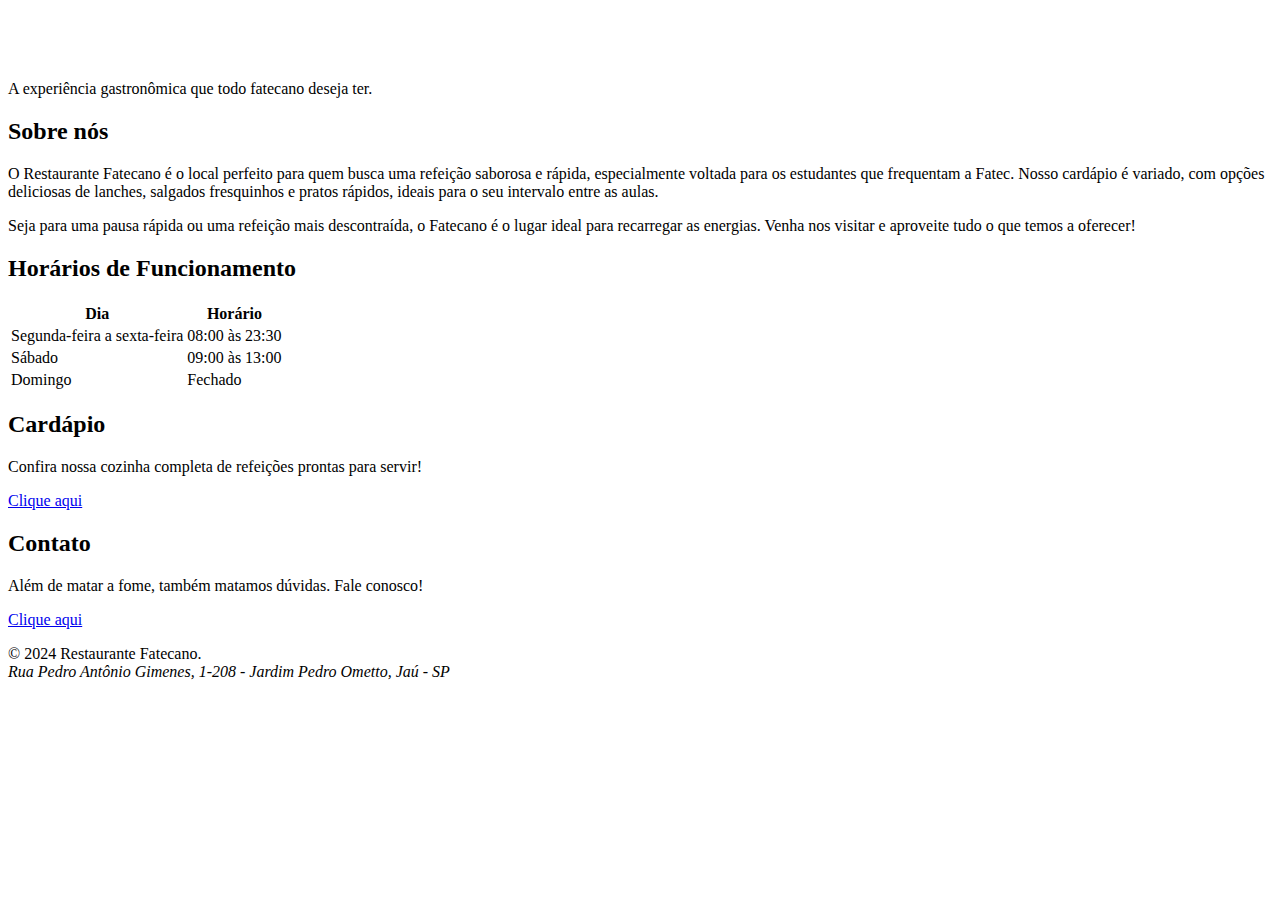
<file: index.html>
<!DOCTYPE html>
<html lang="pt-br">
<head>
    <meta charset="UTF-8"> <!-- Define o conjunto de caracteres para suportar caracteres especiais (acentos, etc.) -->
    <meta name="viewport" content="width=device-width, initial-scale=1.0"> <!-- Garante que o site seja responsivo e se adapte ao tamanho da tela do dispositivo -->
    <title>Restaurante Fatecano</title> <!-- Título da página que aparece na aba do navegador -->
    <link rel="stylesheet" href="https://stackpath.bootstrapcdn.com/bootstrap/4.1.3/css/bootstrap.min.css" integrity="sha384-MCw98/SFnGE8fJT3GXwEOngsV7Zt27NXFoaoApmYm81iuXoPkFOJwJ8ERdknLPMO" crossorigin="anonymous"> <!-- Link para o arquivo CSS do Bootstrap 4 -->
    <link href="css/estilos.css" rel="stylesheet"> <!-- Importa um arquivo CSS customizado -->
</head>
<body>

    <!-- Cabeçalho da página -->
    <header class="bg-danger text-white text-center py-3">
        <!-- bg-danger: cor de fundo vermelha, text-white: texto branco, text-center: centraliza o texto, py-3: espaçamento vertical -->
        <a href="index.html"><h1>Restaurante Fatecano</h1></a> <!-- Nome do restaurante, em destaque, com link que leva a homepage -->
        <p>A experiência gastronômica que todo fatecano deseja ter.</p> <!-- Mensagem de boas-vindas -->
    </header>

    <!-- Seção principal do conteúdo -->
    <div class="container my-4">
        <!-- container: cria um container para centralizar o conteúdo com um espaçamento automático nas laterais, my-4: margem vertical -->
		
		<!-- Grid do Bootstrap:
         O layout da página inicial é organizado usando o sistema de grid do Bootstrap 4. 
         A estrutura básica do grid é criada com a classe "container" para centralizar o conteúdo 
         e "row" para definir linhas. As colunas são definidas com classes como "col-12" para 
         ocupar toda a largura e "col-md-6" para dividir a largura em dispositivos médios e maiores.
         
		 Para ajustar o layout para dispositivos de diferentes tamanhos, utilizamos classes responsivas 
         como "col-md-6", que fazem com que a coluna ocupe metade da largura em telas médias e maiores, 
         enquanto em telas menores, as colunas se empilham verticalmente. -->

        <!-- Primeira linha: "Sobre nós" ocupa toda a largura -->
        <div class="row">
            <div class="col-12">
                <h2>Sobre nós</h2> <!-- Título da seção -->
                <p>O Restaurante Fatecano é o local perfeito para quem busca uma refeição saborosa e rápida, especialmente voltada para os estudantes que frequentam a Fatec. Nosso cardápio é variado, com opções deliciosas de lanches, salgados fresquinhos e pratos rápidos, ideais para o seu intervalo entre as aulas.</p>
                <p>Seja para uma pausa rápida ou uma refeição mais descontraída, o Fatecano é o lugar ideal para recarregar as energias. Venha nos visitar e aproveite tudo o que temos a oferecer!</p><!-- Descrição sobre o restaurante -->
            </div>
        </div>

        <!-- Segunda linha: "Horários de Funcionamento" ocupa toda a largura -->
		
		<!-- Tabela de horários de funcionamento:
         O código para a tabela que exibe os dias da semana e os horários de funcionamento do 
         restaurante é implementado dentro de uma <table> com classes do Bootstrap ("table" e 
         "table-bordered") para estilização. A tabela contém um cabeçalho (<thead>) e um corpo 
         (<tbody>) onde os dados são exibidos. -->

        <div class="row mt-5">
            <div class="col-12">
                <h2>Horários de Funcionamento</h2> <!-- Título da seção de horários -->
                <table class="table table-bordered">
                    <!-- table: cria uma tabela, table-bordered: adiciona bordas nas células da tabela -->
                    <thead>
                        <!-- Cabeçalho da tabela -->
                        <tr>
                            <th>Dia</th> <!-- Coluna para o nome do dia -->
                            <th>Horário</th> <!-- Coluna para o horário de funcionamento -->
                        </tr>
                    </thead>
                    <tbody>
                        <!-- Corpo da tabela, onde as informações são exibidas -->
                        <tr>
                            <td>Segunda-feira a sexta-feira</td> <!-- Dia da semana -->
                            <td>08:00 às 23:30</td> <!-- Horário de funcionamento -->
                        </tr>
                        <tr>
                            <td>Sábado</td> <!-- Dia da semana -->
                            <td>09:00 às 13:00</td> <!-- Horário de funcionamento -->
                        </tr>
                        <tr>
                            <td>Domingo</td> <!-- Dia da semana -->
                            <td>Fechado</td> <!-- Horário de funcionamento -->
                        </tr>
                    </tbody>
                </table>
            </div>
        </div>

        <!-- Terceira linha: "Cardápio" e "Contato" divididos em duas colunas -->
        <div class="row mt-5">
            <div class="col-md-6">
                <!-- Cardápio ocupa metade da largura -->
                <h2>Cardápio</h2> <!-- Título da seção de cardápio -->
                <p>Confira nossa cozinha completa de refeições prontas para servir!</p> <!-- Mensagem de incentivo ao cardápio -->
                <a href="cardapio.html" class="bg-danger border-danger btn btn-primary">Clique aqui</a> <!-- Link para a página de cardápio com um botão estilizado -->
            </div>

            <div class="col-md-6">
                <!-- Contato ocupa a outra metade da largura -->
                <h2>Contato</h2> <!-- Título da seção de contato -->
                <p>Além de matar a fome, também matamos dúvidas. Fale conosco!</p> <!-- Mensagem incentivando o contato -->
                <a href="contato.html" class="bg-danger border-danger btn btn-primary">Clique aqui</a> <!-- Link para a página de contato com um botão estilizado -->
            </div>
        </div>
    </div>

    <!-- Rodapé do site -->
    <footer class="bg-danger text-white text-center py-3">
        <!-- bg-danger: cor de fundo vermelha, text-white: texto branco, text-center: centraliza o texto, py-3: espaçamento vertical -->
        <p style="margin-bottom: 0px;">&copy; 2024 Restaurante Fatecano.</p> <!-- Texto de copyright -->
        <address style="margin-top: 0px;">Rua Pedro Antônio Gimenes, 1-208 - Jardim Pedro Ometto, Jaú - SP</address><!-- Endereço do restaurante -->
    </footer>
</body>
</html>
</file>
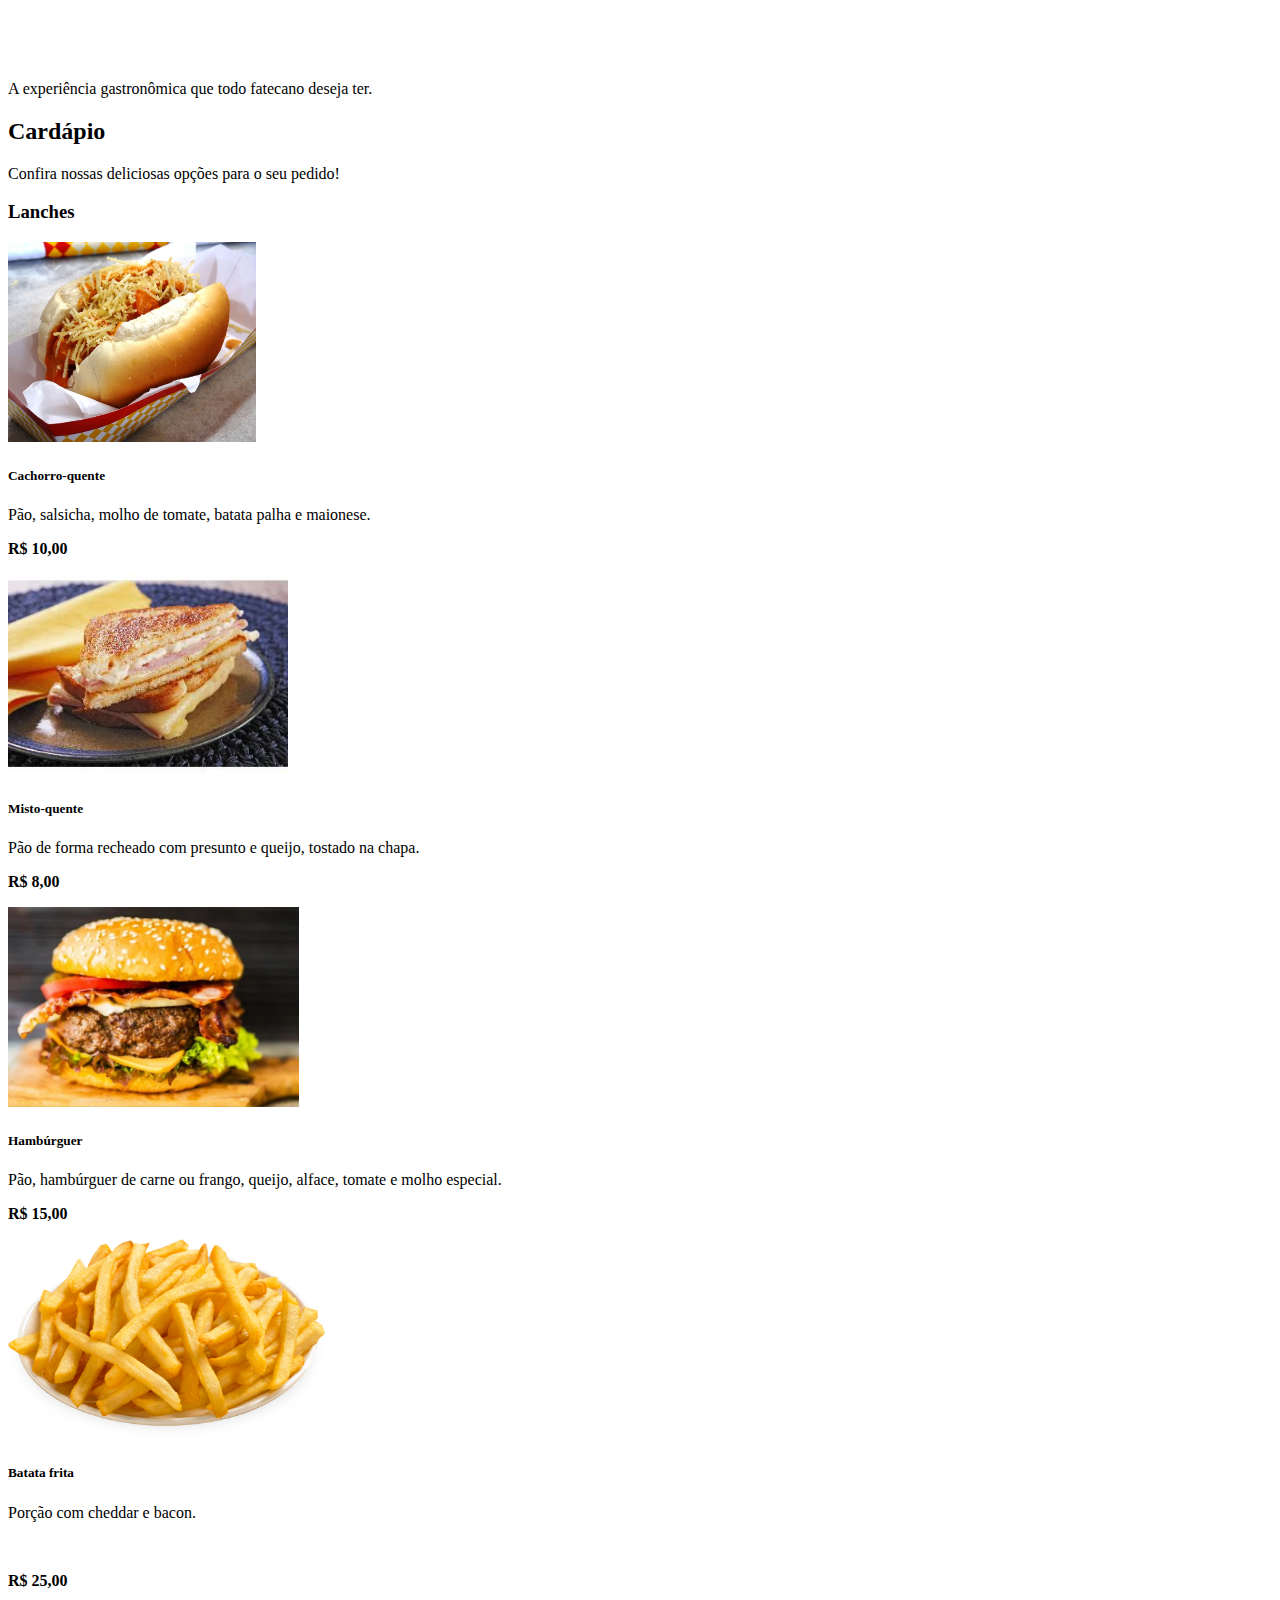
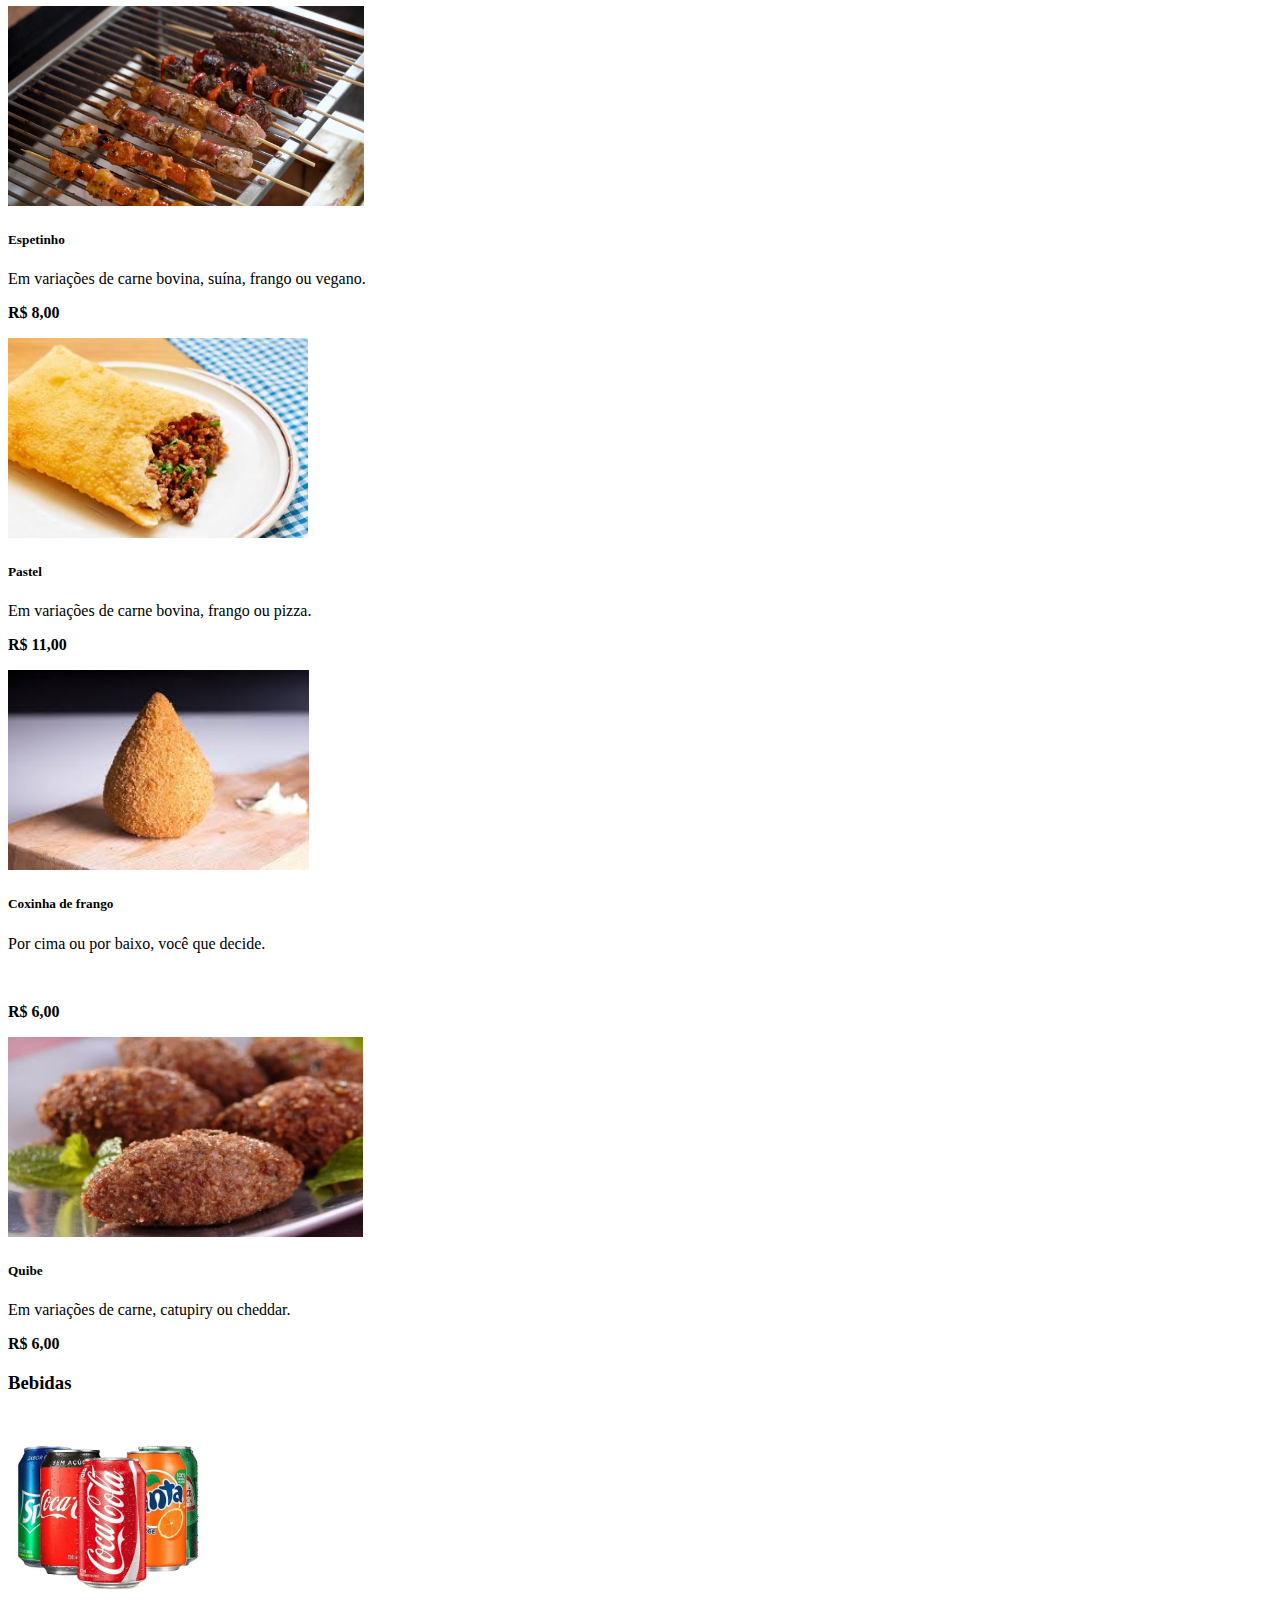
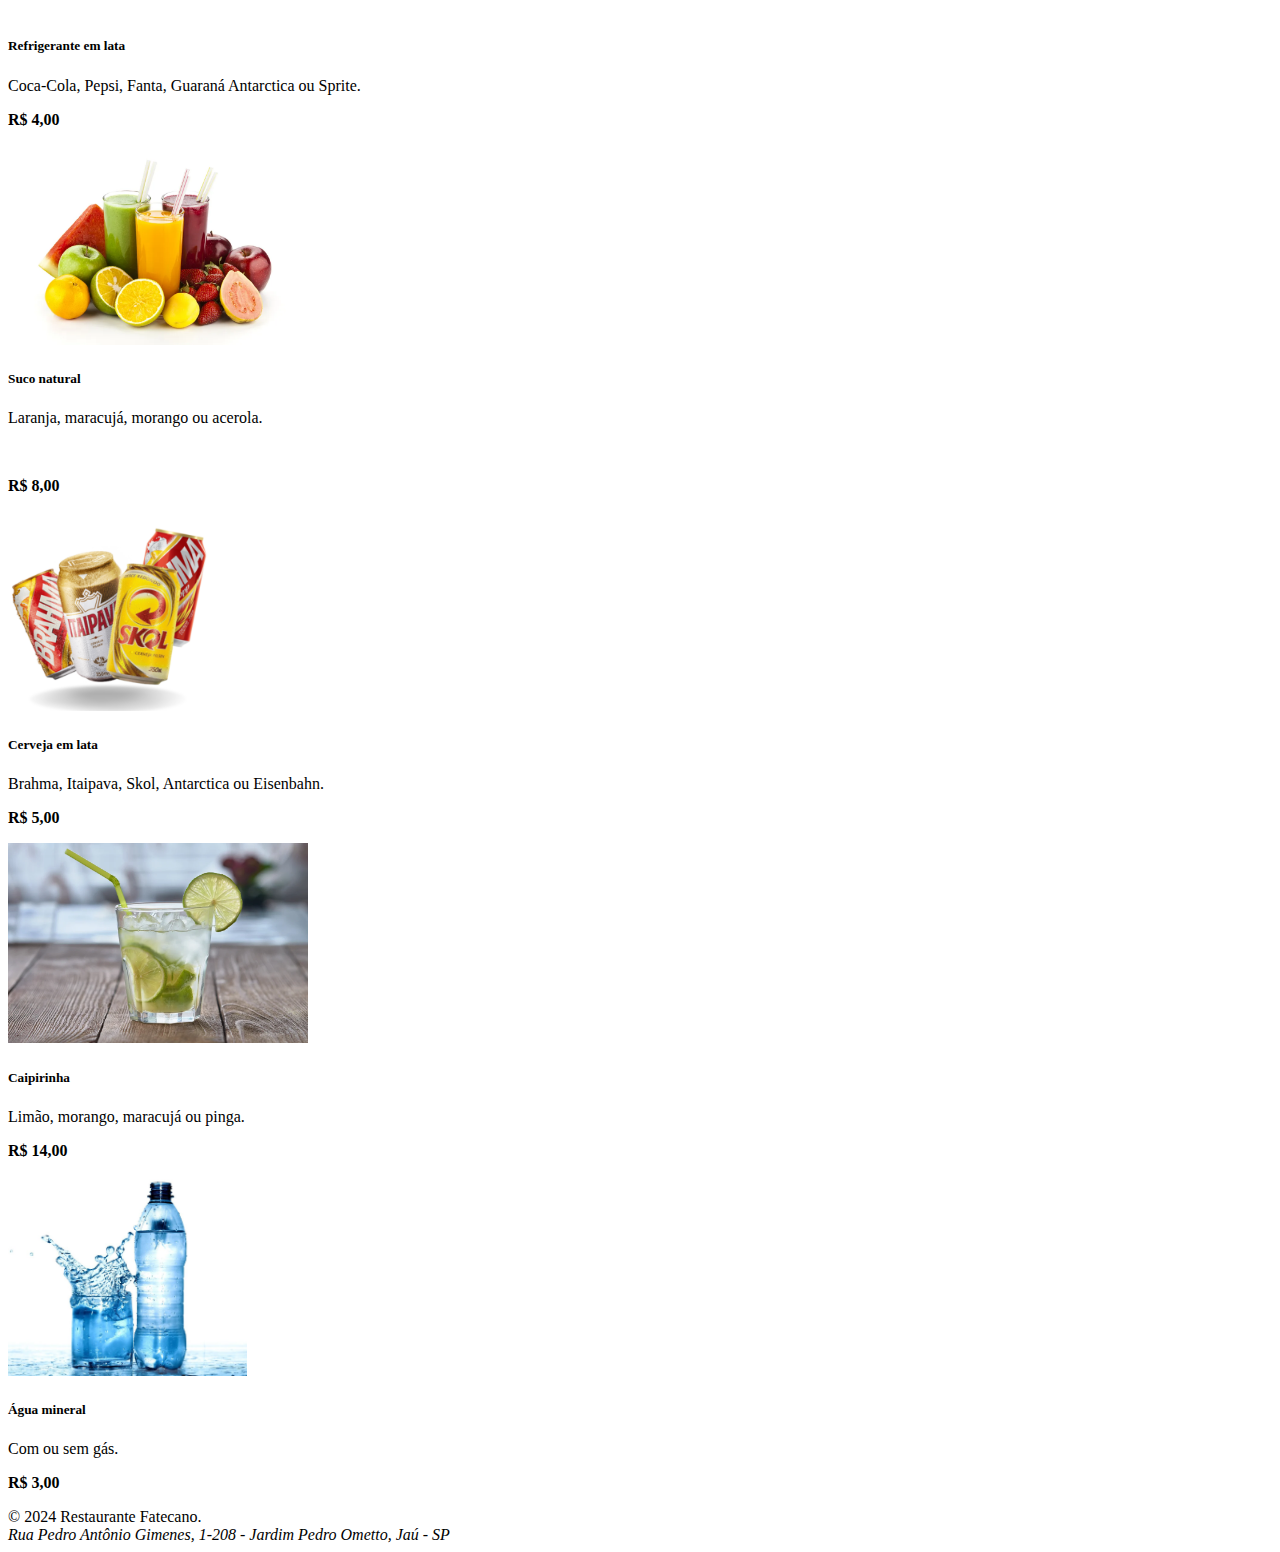
<file: cardapio.html>
<!DOCTYPE html>
<html lang="pt-br">
<head>
    <meta charset="UTF-8"> <!-- Define o conjunto de caracteres para suportar caracteres especiais (acentos, etc.) -->
    <meta name="viewport" content="width=device-width, initial-scale=1.0"> <!-- Garante que o site seja responsivo e se adapte ao tamanho da tela do dispositivo -->
    <title>Cardápio - Restaurante Fatecano</title> <!-- Título da página que aparece na aba do navegador -->
    <link rel="stylesheet" href="https://stackpath.bootstrapcdn.com/bootstrap/4.1.3/css/bootstrap.min.css" integrity="sha384-MCw98/SFnGE8fJT3GXwEOngsV7Zt27NXFoaoApmYm81iuXoPkFOJwJ8ERdknLPMO" crossorigin="anonymous"> <!-- Link para o arquivo CSS do Bootstrap 4 -->
    <link href="css/estilos.css" rel="stylesheet"> <!-- Importa um arquivo CSS customizado -->
</head>
<body>

    <!-- Cabeçalho da página -->
    <header class="bg-danger text-white text-center py-3">
        <!-- bg-danger: cor de fundo vermelha, text-white: texto branco, text-center: centraliza o texto, py-3: espaçamento vertical -->
        <a href="index.html"><h1>Restaurante Fatecano</h1></a> <!-- Nome do restaurante, em destaque, com link que leva a homepage -->
        <p>A experiência gastronômica que todo fatecano deseja ter.</p> <!-- Mensagem de boas-vindas -->
    </header>

	<div class="container my-4"> <!-- Seção principal do conteúdo, centralizada com margem vertical -->
        <div class="row mt-5"> <!-- Linha para organizar o conteúdo com margem superior -->
            <div class="col-12"> <!-- Coluna que ocupa toda a largura disponível -->
                <h2>Cardápio</h2> <!-- Título da seção do cardápio -->
                <p>Confira nossas deliciosas opções para o seu pedido!</p> <!-- Descrição breve do cardápio -->
                
                <h3 class="py-3">Lanches</h3> <!-- Título da subseção de lanches com espaçamento vertical -->

                <div class="row"> <!-- Início da linha para os itens do cardápio -->
                    <!-- Cada 'col-md-4' ocupa 4 colunas em telas médias, permitindo 3 itens por linha -->
                    
                    <div class="col-md-4 mb-4"> <!-- Card 1: coluna para o primeiro item do cardápio -->
                        <div class="card"> <!-- Início do card -->
                            <img src="imagens/cachorro-quente.jpg" class="card-img-top" alt="Lanche 1"> <!-- Imagem do prato -->
                            <div class="card-body"> <!-- Corpo do card -->
                                <h5 class="card-title">Cachorro-quente</h5> <!-- Nome do prato -->
                                <p class="card-text">Pão, salsicha, molho de tomate, batata palha e maionese.</p> <!-- Descrição do prato -->
                                <p class="card-text"><strong>R$ 10,00</strong></p> <!-- Preço do prato -->
                            </div> <!-- Fim do corpo do card -->
                        </div> <!-- Fim do card -->
                    </div> <!-- Fim da coluna do card 1 -->

                    <div class="col-md-4 mb-4"> <!-- Card 2 -->
                        <div class="card">
                            <img src="imagens/misto-quente.avif" class="card-img-top" alt="Lanche 2">
                            <div class="card-body">
                                <h5 class="card-title">Misto-quente</h5>
                                <p class="card-text">Pão de forma recheado com presunto e queijo, tostado na chapa.</p>
                                <p class="card-text"><strong>R$ 8,00</strong></p>
                            </div>
                        </div>
                    </div>

                    <div class="col-md-4 mb-4"> <!-- Card 3 -->
                        <div class="card">
                            <img src="imagens/hamburguer.webp" class="card-img-top" alt="Lanche 3">
                            <div class="card-body">
                                <h5 class="card-title">Hambúrguer</h5>
                                <p class="card-text">Pão, hambúrguer de carne ou frango, queijo, alface, tomate e molho especial.</p>
                                <p class="card-text"><strong>R$ 15,00</strong></p>
                            </div>
                        </div>
                    </div>
					
					<div class="col-md-4 mb-4"> <!-- Card 4 -->
                        <div class="card">
                            <img src="imagens/batata-frita.webp" class="card-img-top" alt="Lanche 4">
                            <div class="card-body">
                                <h5 class="card-title">Batata frita</h5>
                                <p class="card-text">Porção com cheddar e bacon.</p><br>
                                <p class="card-text"><strong>R$ 25,00</strong></p>
                            </div>
                        </div>
                    </div>

                    <div class="col-md-4 mb-4"> <!-- Card 5 -->
                        <div class="card">
                            <img src="imagens/espetinho.jpg" class="card-img-top" alt="Lanche 5">
                            <div class="card-body">
                                <h5 class="card-title">Espetinho</h5>
                                <p class="card-text">Em variações de carne bovina, suína, frango ou vegano.</p>
                                <p class="card-text"><strong>R$ 8,00</strong></p>
                            </div>
                        </div>
                    </div>

                    <div class="col-md-4 mb-4"> <!-- Card 6 -->
                        <div class="card">
                            <img src="imagens/pastel.jpg" class="card-img-top" alt="Lanche 6">
                            <div class="card-body">
                                <h5 class="card-title">Pastel</h5>
                                <p class="card-text">Em variações de carne bovina, frango ou pizza.</p>
                                <p class="card-text"><strong>R$ 11,00</strong></p>
                            </div>
                        </div>
                    </div>

                    <div class="col-md-4 mb-4"> <!-- Card 7 -->
                        <div class="card">
                            <img src="imagens/coxinha.jpg" class="card-img-top" alt="Lanche 7">
                            <div class="card-body">
                                <h5 class="card-title">Coxinha de frango</h5>
                                <p class="card-text">Por cima ou por baixo, você que decide.</p><br>
                                <p class="card-text"><strong>R$ 6,00</strong></p>
                            </div>
                        </div>
                    </div>

                    <div class="col-md-4 mb-4"> <!-- Card 8 -->
                        <div class="card">
                            <img src="imagens/quibe.avif" class="card-img-top" alt="Lanche 8">
                            <div class="card-body">
                                <h5 class="card-title">Quibe</h5>
                                <p class="card-text">Em variações de carne, catupiry ou cheddar.</p>
                                <p class="card-text"><strong>R$ 6,00</strong></p>
                            </div>
                        </div>
                    </div>
                </div> <!-- Fim da linha de lanches -->
                    
                <h3 class="py-3">Bebidas</h3> <!-- Título da subseção de bebidas com espaçamento vertical -->

                <div class="row"> <!-- Início da linha para os itens de bebidas -->
                    <div class="col-md-4 mb-4"> <!-- Card 1 de bebidas -->
                        <div class="card">
                            <img src="imagens/refrigerante.webp" class="card-img-top" alt="Bebida 1"> <!-- Imagem do refrigerante -->
                            <div class="card-body">
                                <h5 class="card-title">Refrigerante em lata</h5> <!-- Nome da bebida -->
                                <p class="card-text">Coca-Cola, Pepsi, Fanta, Guaraná Antarctica ou Sprite.</p> <!-- Descrição da bebida -->
                                <p class="card-text"><strong>R$ 4,00</strong></p> <!-- Preço da bebida -->
                            </div>
                        </div>
                    </div>

                    <div class="col-md-4 mb-4"> <!-- Card 2 de bebidas -->
                        <div class="card">
                            <img src="imagens/suco-natural.webp" class="card-img-top" alt="Bebida 2">
                            <div class="card-body">
                                <h5 class="card-title">Suco natural</h5> <!-- Nome do suco -->
                                <p class="card-text">Laranja, maracujá, morango ou acerola.</p><br> <!-- Descrição do suco -->
								<p class="card-text"><strong>R$ 8,00</strong></p> <!-- Preço do suco -->
                            </div>
                        </div>
                    </div>

                    <div class="col-md-4 mb-4"> <!-- Card 3 de bebidas -->
                        <div class="card">
                            <img src="imagens/cerveja.png" class="card-img-top" alt="Bebida 3"> <!-- Imagem da cerveja -->
                            <div class="card-body">
                                <h5 class="card-title">Cerveja em lata</h5> <!-- Nome da cerveja -->
                                <p class="card-text">Brahma, Itaipava, Skol, Antarctica ou Eisenbahn.</p> <!-- Descrição da cerveja -->
                                <p class="card-text"><strong>R$ 5,00</strong></p> <!-- Preço da cerveja -->
                            </div>
                        </div>
                    </div>

                    <div class="col-md-4 mb-4"> <!-- Card 4 de bebidas -->
                        <div class="card">
                            <img src="imagens/caipirinha.webp" class="card-img-top" alt="Bebida 4"> <!-- Imagem da caipirinha -->
                            <div class="card-body">
                                <h5 class="card-title">Caipirinha</h5> <!-- Nome da caipirinha -->
                                <p class="card-text">Limão, morango, maracujá ou pinga.</p> <!-- Descrição da caipirinha -->
                                <p class="card-text"><strong>R$ 14,00</strong></p> <!-- Preço da caipirinha -->
                            </div>
                        </div>
                    </div>

                    <div class="col-md-4 mb-4"> <!-- Card 5 de bebidas -->
                        <div class="card">
                            <img src="imagens/agua.jpg" class="card-img-top" alt="Bebida 5"> <!-- Imagem da água mineral -->
                            <div class="card-body">
                                <h5 class="card-title">Água mineral</h5> <!-- Nome da água mineral -->
                                <p class="card-text">Com ou sem gás.</p> <!-- Descrição da água mineral -->
                                <p class="card-text"><strong>R$ 3,00</strong></p> <!-- Preço da água mineral -->
                            </div>
                        </div>
                    </div>
                </div> <!-- Fim da linha de bebidas -->
            </div> <!-- Fim da coluna que contém o cardápio -->
        </div> <!-- Fim da linha principal -->
    </div> <!-- Fim do contêiner principal -->
    
    <!-- Rodapé do site -->
    <footer class="bg-danger text-white text-center py-3">
        <!-- bg-danger: cor de fundo vermelha, text-white: texto branco, text-center: centraliza o texto, py-3: espaçamento vertical -->
        <p style="margin-bottom: 0px;">&copy; 2024 Restaurante Fatecano.</p> <!-- Texto de copyright -->
        <address style="margin-top: 0px;">Rua Pedro Antônio Gimenes, 1-208 - Jardim Pedro Ometto, Jaú - SP</address><!-- Endereço do restaurante -->
    </footer>
</body>
</html>
</file>
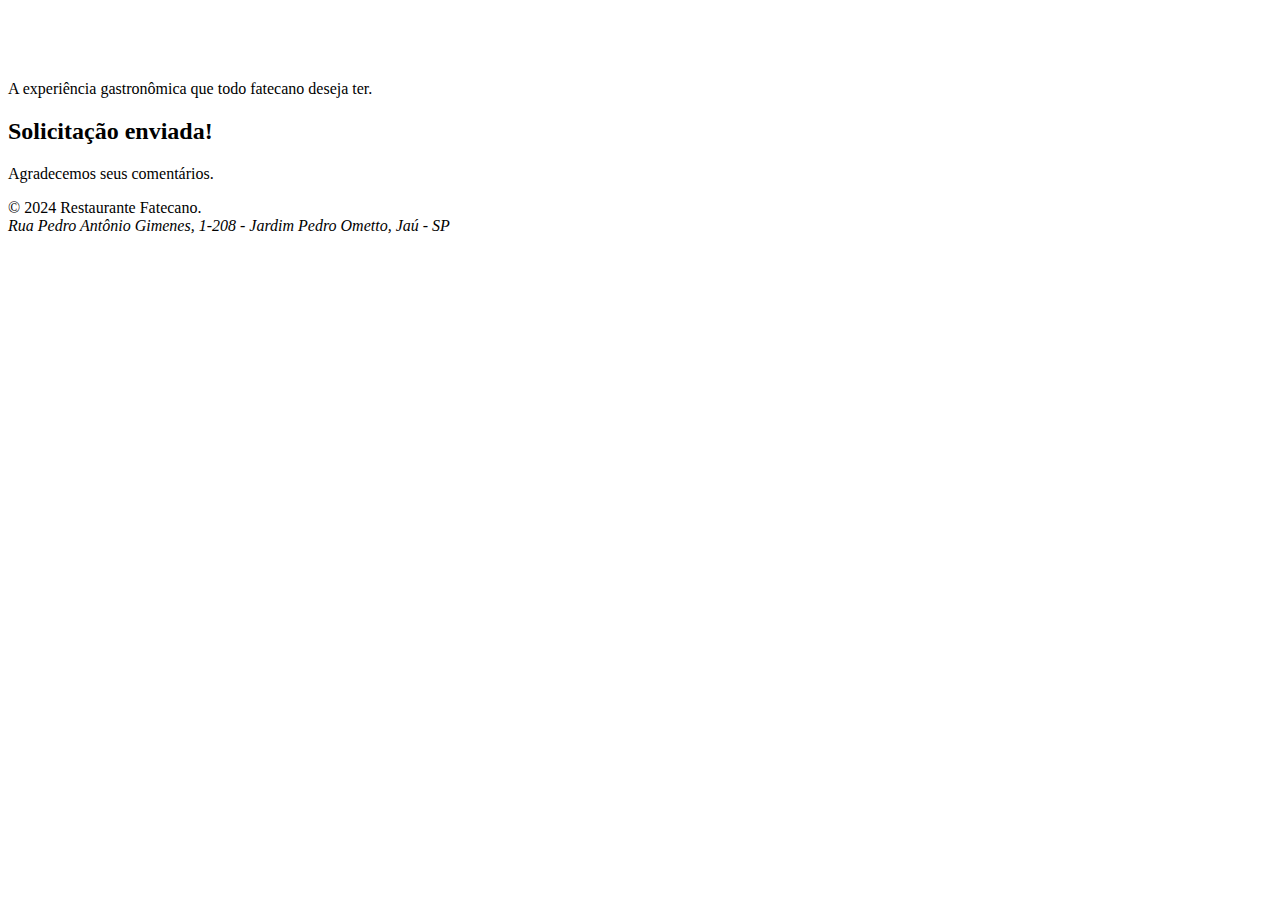
<file: contato-resultado.html>
<!DOCTYPE html>
<html lang="pt-br">
<head>
    <meta charset="UTF-8"> <!-- Define o conjunto de caracteres para suportar caracteres especiais (acentos, etc.) -->
    <meta name="viewport" content="width=device-width, initial-scale=1.0"> <!-- Garante que o site seja responsivo e se adapte ao tamanho da tela do dispositivo -->
    <title>Contato - Restaurante Fatecano</title> <!-- Título da página que aparece na aba do navegador -->
    <link rel="stylesheet" href="https://stackpath.bootstrapcdn.com/bootstrap/4.1.3/css/bootstrap.min.css" integrity="sha384-MCw98/SFnGE8fJT3GXwEOngsV7Zt27NXFoaoApmYm81iuXoPkFOJwJ8ERdknLPMO" crossorigin="anonymous"> <!-- Link para o arquivo CSS do Bootstrap 4 -->
    <link href="css/estilos.css" rel="stylesheet"> <!-- Importa um arquivo CSS customizado -->
</head>
<body>

    <!-- Cabeçalho da página -->
    <header class="bg-danger text-white text-center py-3">
        <!-- bg-danger: cor de fundo vermelha, text-white: texto branco, text-center: centraliza o texto, py-3: espaçamento vertical -->
        <a href="index.html"><h1>Restaurante Fatecano</h1></a> <!-- Nome do restaurante, em destaque, com link que leva a homepage -->
        <p>A experiência gastronômica que todo fatecano deseja ter.</p> <!-- Mensagem de boas-vindas -->
    </header>

    <!-- Início do contêiner principal -->
	<div class="container my-4">
		<!-- Título da seção com margem inferior -->
		<h2 class="text mb-4">Solicitação enviada!</h2>
		<!-- Texto da seção -->
		<p>Agradecemos seus comentários.</p>
	</div>

    <!-- Rodapé do site -->
    <footer class="bg-danger text-white text-center py-3">
        <!-- bg-danger: cor de fundo vermelha, text-white: texto branco, text-center: centraliza o texto, py-3: espaçamento vertical -->
        <p style="margin-bottom: 0px;">&copy; 2024 Restaurante Fatecano.</p> <!-- Texto de copyright -->
        <address style="margin-top: 0px;">Rua Pedro Antônio Gimenes, 1-208 - Jardim Pedro Ometto, Jaú - SP</address><!-- Endereço do restaurante -->
    </footer>
</body>
</html>
</file>
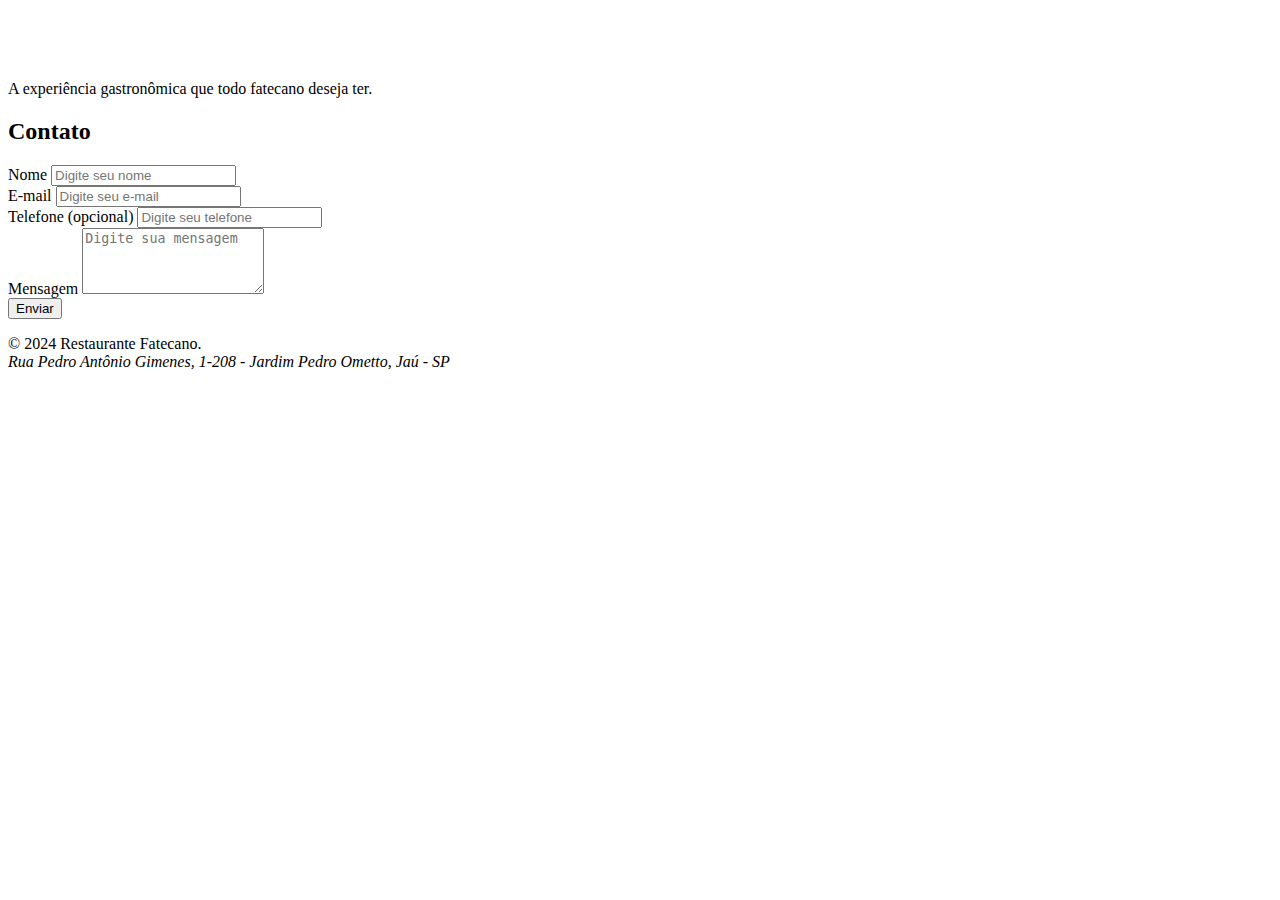
<file: contato.html>
<!DOCTYPE html>
<html lang="pt-br">
<head>
    <meta charset="UTF-8"> <!-- Define o conjunto de caracteres para suportar caracteres especiais (acentos, etc.) -->
    <meta name="viewport" content="width=device-width, initial-scale=1.0"> <!-- Garante que o site seja responsivo e se adapte ao tamanho da tela do dispositivo -->
    <title>Contato - Restaurante Fatecano</title> <!-- Título da página que aparece na aba do navegador -->
    <link rel="stylesheet" href="https://stackpath.bootstrapcdn.com/bootstrap/4.1.3/css/bootstrap.min.css" integrity="sha384-MCw98/SFnGE8fJT3GXwEOngsV7Zt27NXFoaoApmYm81iuXoPkFOJwJ8ERdknLPMO" crossorigin="anonymous"> <!-- Link para o arquivo CSS do Bootstrap 4 -->
    <link href="css/estilos.css" rel="stylesheet"> <!-- Importa um arquivo CSS customizado -->
</head>
<body>

    <!-- Cabeçalho da página -->
    <header class="bg-danger text-white text-center py-3">
        <!-- bg-danger: cor de fundo vermelha, text-white: texto branco, text-center: centraliza o texto, py-3: espaçamento vertical -->
        <a href="index.html"><h1>Restaurante Fatecano</h1></a> <!-- Nome do restaurante, em destaque, com link que leva a homepage -->
        <p>A experiência gastronômica que todo fatecano deseja ter.</p> <!-- Mensagem de boas-vindas -->
    </header>

    <!-- Início do contêiner principal que contém o formulário -->
	<div class="container my-4">
		<!-- Título da seção de contato, centralizado e com margem inferior -->
		<h2 class="text-center mb-4">Contato</h2>
		
		<!-- Início do formulário, que será enviado para 'contato-resultado.html' usando o método GET -->
		<form action="contato-resultado.html" method="get">
			<!-- Linha do formulário para agrupar os campos -->
			<div class="form-row">
				<!-- Grupo de formulário para o campo de nome, ocupando metade da largura em telas médias e maiores -->
				<div class="form-group col-md-6">
					<!-- Rótulo para o campo de nome -->
					<label for="nome">Nome</label>
					<!-- Campo de entrada de texto para o nome, com classe de controle de formulário e placeholder -->
					<input type="text" class="form-control" id="nome" placeholder="Digite seu nome" required>
				</div>
				<!-- Grupo de formulário para o campo de e-mail, também ocupando metade da largura -->
				<div class="form-group col-md-6">
					<!-- Rótulo para o campo de e-mail -->
					<label for="email">E-mail</label>
					<!-- Campo de entrada de e-mail, com validação de formato de e-mail -->
					<input type="email" class="form-control" id="email" placeholder="Digite seu e-mail" required>
				</div>
			</div>
			<!-- Outra linha do formulário para o campo de telefone -->
			<div class="form-row">
				<!-- Grupo de formulário para o campo de telefone, ocupando toda a largura -->
				<div class="form-group col-md-12">
					<!-- Rótulo para o campo de telefone -->
					<label for="telefone">Telefone (opcional)</label>
					<!-- Campo de entrada de telefone, que é opcional -->
					<input type="tel" class="form-control" id="telefone" placeholder="Digite seu telefone">
				</div>
			</div>
			<!-- Grupo de formulário para a mensagem -->
			<div class="form-group">
				<!-- Rótulo para o campo de mensagem -->
				<label for="mensagem">Mensagem</label>
				<!-- Área de texto para a mensagem, com 4 linhas visíveis e placeholder -->
				<textarea class="form-control" id="mensagem" rows="4" placeholder="Digite sua mensagem" required></textarea>
			</div>
			<!-- Botão de envio do formulário, estilizado com classes Bootstrap -->
			<button type="submit" class="btn btn-danger btn-block">Enviar</button>
		</form>
	</div>

    <!-- Rodapé do site -->
    <footer class="bg-danger text-white text-center py-3">
        <!-- bg-danger: cor de fundo vermelha, text-white: texto branco, text-center: centraliza o texto, py-3: espaçamento vertical -->
        <p style="margin-bottom: 0px;">&copy; 2024 Restaurante Fatecano.</p> <!-- Texto de copyright -->
        <address style="margin-top: 0px;">Rua Pedro Antônio Gimenes, 1-208 - Jardim Pedro Ometto, Jaú - SP</address><!-- Endereço do restaurante -->
    </footer>
</body>
</html>
</file>
<file: css/estilos.css>
header > a { /* Afeta tags a filhas de tags header */
	color: white; /* Define cor do texto para branco */
}

header > a:hover { /* Afeta tags a com o cursor por cima, filhas de tag header */
	color: white; /* Define cor do texto para branco */
	text-decoration: none; /* Remove underline */
}

img.card-img-top { /* Afeta imgs com classe card-img-top */
	height: 200px; /* Define a altura em pixel */
	object-fit: cover; /* Faz com que a imagem cubra sem ser redimensionada desproporcionalmente */
	overflow: hidden; /* Oculta vazamento para fora do elemento pai */
	width: auto; /* Define a largura de forma proporcional */
}
</file>
